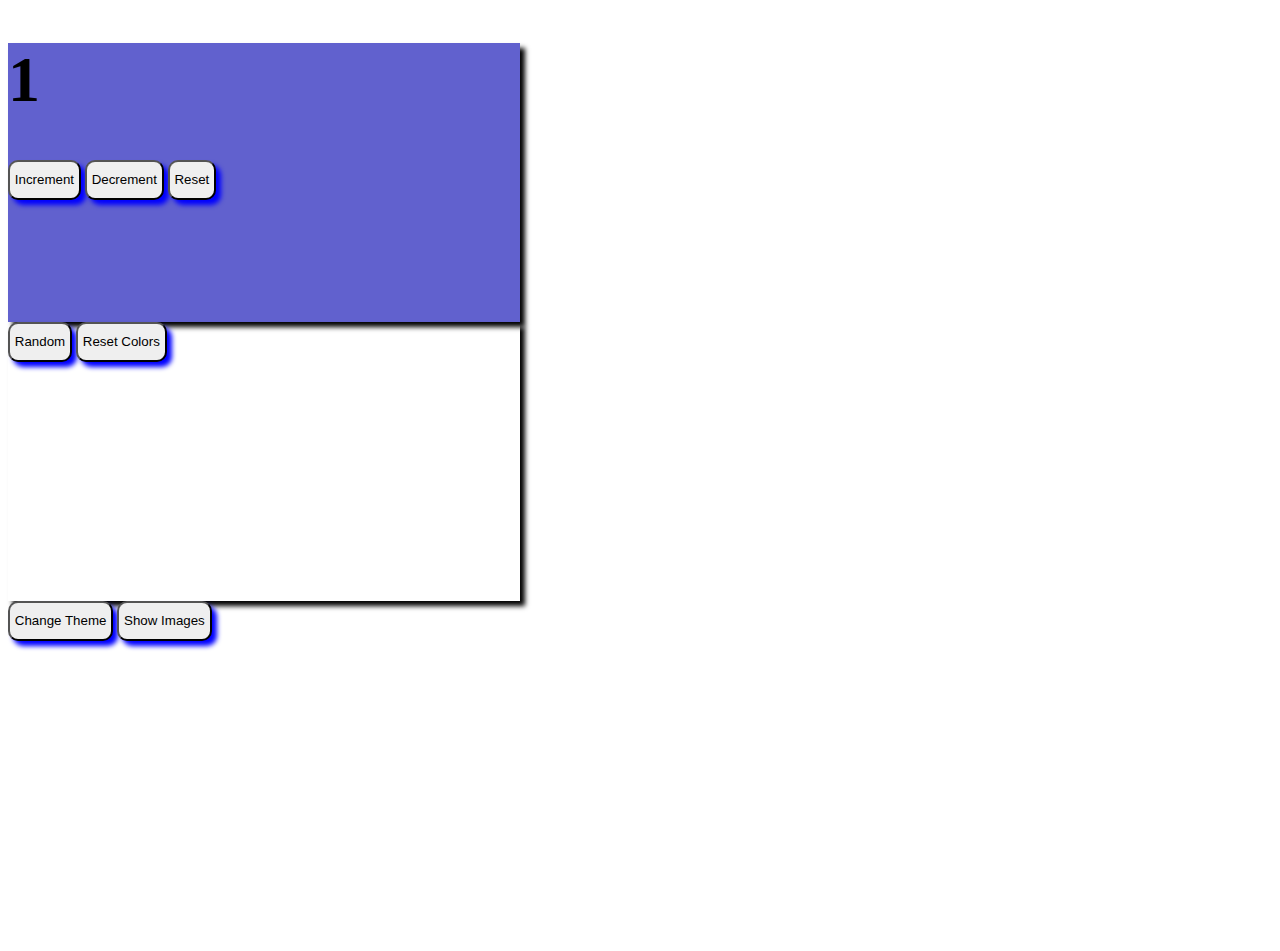
<file: JavaScript/Counter App/index.html>
<!DOCTYPE html>
<html lang="en">
<head>
    <meta charset="UTF-8">
    <meta name="viewport" content="width=device-width, initial-scale=1.0">
    <title>Counter App</title>
    <link href="https://cdn.jsdelivr.net/npm/bootstrap@5.3.2/dist/css/bootstrap.min.css" rel="stylesheet" integrity="sha384-T3c6CoIi6uLrA9TneNEoa7RxnatzjcDSCmG1MXxSR1GAsXEV/Dwwykc2MPK8M2HN" crossorigin="anonymous">
    <link rel="stylesheet" href="style.css">
</head>
<body class="backimg" >
    <div class="d-flex flex-column justify-content-center gap-4" style="height: 100vh;">
    <div class="d-flex flex-row justify-content-center align-items-center main_container">
        <div class="counter d-flex justify-content-center align-items-center flex-column gap-3">
            <h1 id="cntval" style="font-size: 4rem;">1</h1>
            <span class="button_section position-relative bottom-0 m-4 gap-3 d-flex">
                <button onclick="Increment()">Increment</button>
                <button onclick="Decrement()">Decrement</button>
                <button onclick="Reset()">Reset</button>
            </span>
        </div>
        <div class="changebg" id="abcd">
            <div class="display d-flex justify-content-center align-items-center flex-column gap-3">
                <span class="button_section position-relative bottom-0 m-4 gap-3 d-flex">
                    <button onclick="Random()">Random</button>
        
                    <button onclick="ResetColor()">Reset Colors</button>
                </span>
            </div>
        </div>
    </div>
    <div class="theme d-flex justify-content-center">
        <button id="DarkButton">Change Theme</button>
        <button id="BackSlider">Show Images</button>
    </div>
</div>
    <script src="script.js"></script>
</body>
</html>
</file>
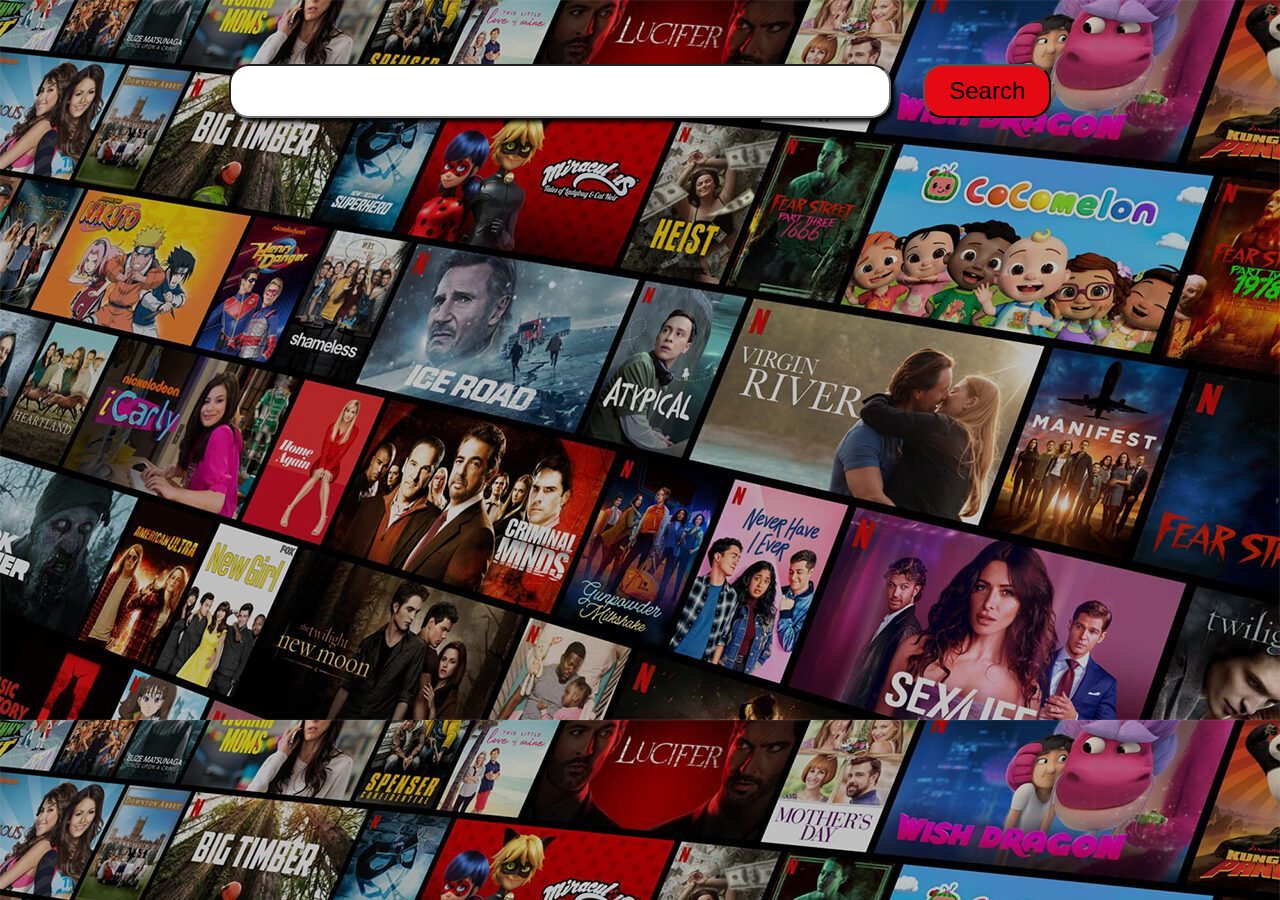
<file: JavaScript/Movie_Finder/index.html>
<!DOCTYPE html>
<html lang="en">
  <head>
    <meta charset="UTF-8" />
    <meta name="viewport" content="width=device-width, initial-scale=1.0" />
    <title>Movie Search Engines</title>
    <link rel="stylesheet" href="movies.css" />
  </head>
  <body>
    <div class="main_container">
    <div id="Search">
      <input type="text" id="ipbox"/>
      <button id="btn">Search</button>
    </div>
    <div id="container">

    </div>
    </div>
    <script src="movies.js"></script>
  </body>
</html>
</file>
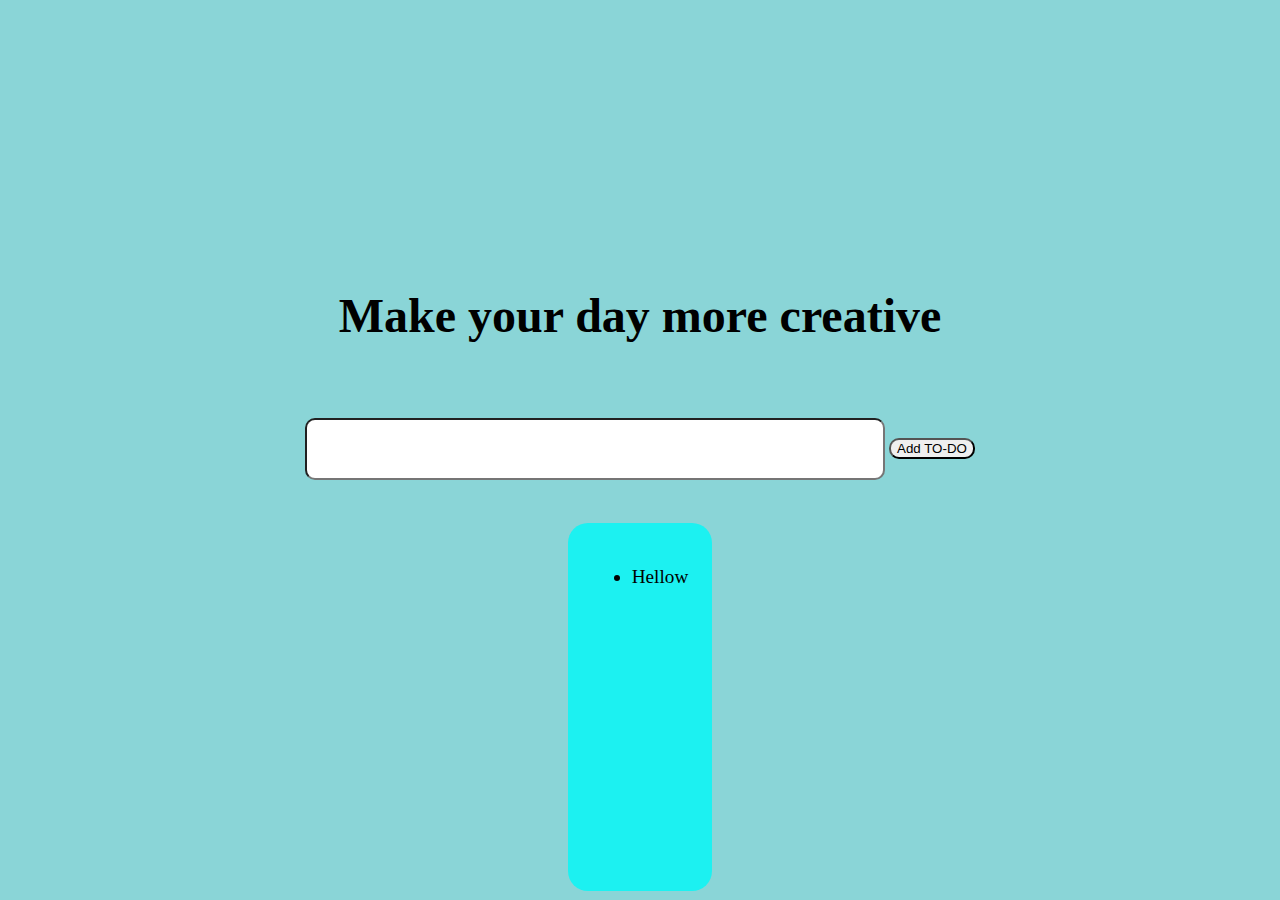
<file: JavaScript/TO_DO List/index.html>
<!DOCTYPE html>
<html lang="en">
<head>
    <meta charset="UTF-8">
    <meta name="viewport" content="width=device-width, initial-scale=1.0">
    <title>TO-DO List</title>
    <link href="https://cdn.jsdelivr.net/npm/bootstrap@5.3.2/dist/css/bootstrap.min.css" rel="stylesheet" integrity="sha384-T3c6CoIi6uLrA9TneNEoa7RxnatzjcDSCmG1MXxSR1GAsXEV/Dwwykc2MPK8M2HN" crossorigin="anonymous">
    <link rel="stylesheet" href="style.css">
</head>
<body>
    <div class="main_container">
        <h5 id="errors"></h5>
        <h1>Make your day more creative</h1>
        <div class="">
            <input type="text" id="task">
            <button class="btn-primary btn" id="addbutton">Add TO-DO</button>
        </div>
        <div class="container">
            <ul id="ullist">
                <li>Hellow</li>
            </ul>
        </div>
    </div>
    <script src="script.js"></script>
</body>
</html>
</file>
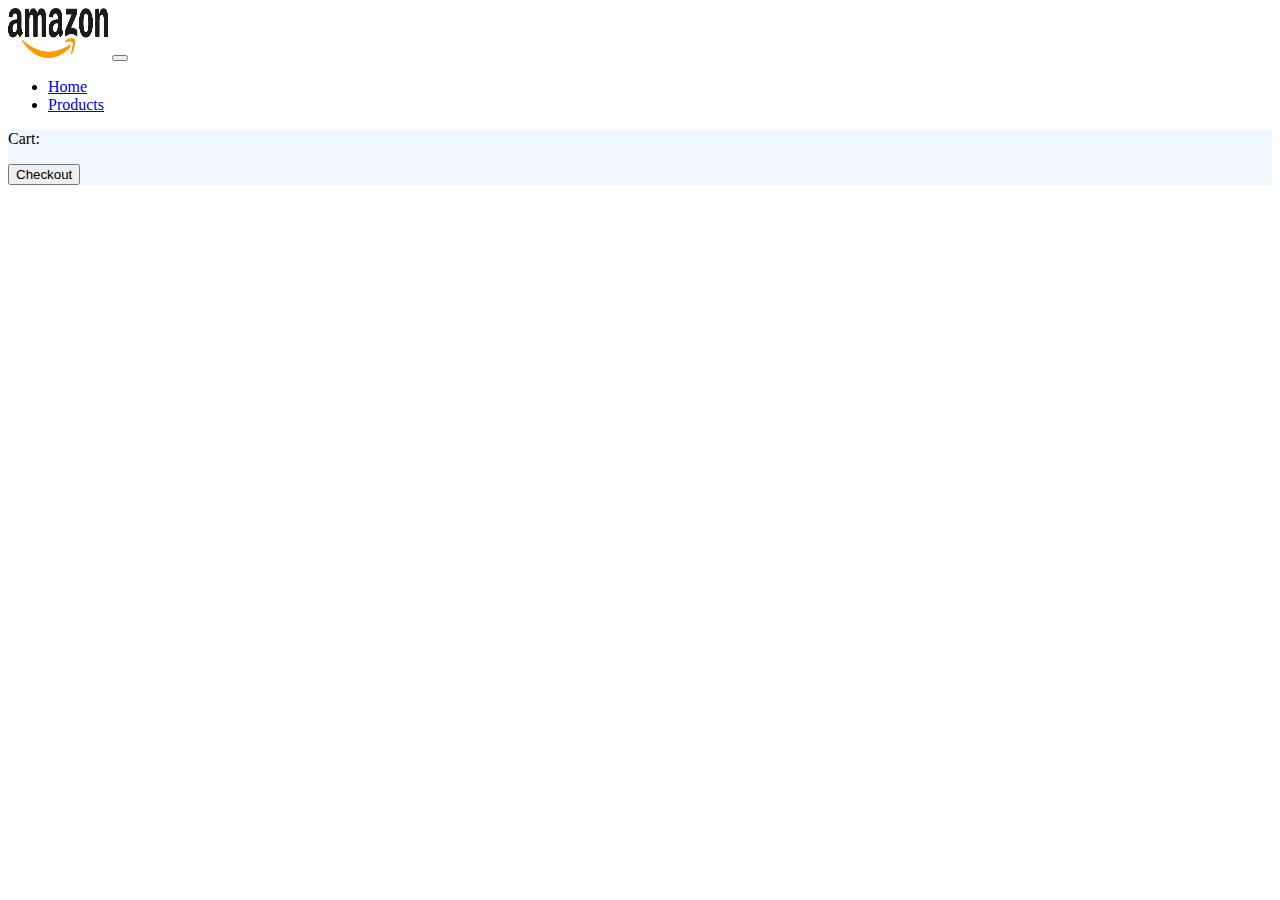
<file: JavaScript/E-/e-commerce/index.html>
<!DOCTYPE html>
<html lang="en">
	<head>
		<meta charset="UTF-8" />
		<meta
			http-equiv="X-UA-Compatible"
			content="IE=edge" />
		<meta
			name="viewport"
			content="width=device-width, initial-scale=1.0" />
		<title>API fetch</title>
		<link
			rel="stylesheet"
			href="style.css" />
		<link
			href="https://cdn.jsdelivr.net/npm/bootstrap@5.3.2/dist/css/bootstrap.min.css"
			rel="stylesheet"
			integrity="sha384-T3c6CoIi6uLrA9TneNEoa7RxnatzjcDSCmG1MXxSR1GAsXEV/Dwwykc2MPK8M2HN"
			crossorigin="anonymous" />
	</head>
	<body>
		<!-- <div>
         <div id="clock" style="font-size: 20px;" git ></div> 
    </div> -->
		<header>
			<nav
				class="navbar navbar navbar-expand-lg bg-body-tertiary bg-dark border-bottom border-body"
				data-bs-theme="dark">
				<!-- Navbar content -->
				<div class="container-fluid">
					<a class="navbar-brand"
						href="#"><img
							src="./Amazon_logo.svg.png"
							alt="logo"
							width="100" height="50"
					/></a>
					<button
						class="navbar-toggler"
						type="button"
						data-bs-toggle="collapse"
						data-bs-target="#navbarScroll"
						aria-controls="navbarScroll"
						aria-expanded="false"
						aria-label="Toggle navigation">
						<span class="navbar-toggler-icon"></span>
					</button>
					<div
						class="collapse navbar-collapse"
						id="navbarScroll">
						<ul
							class="navbar-nav me-auto my-2 my-lg-0 navbar-nav-scroll"
							style="--bs-scroll-height: 100px">
							<li class="nav-item">
								<a
									class="nav-link active"
									aria-current="page"
									href="#"
									>Home</a
								>
							</li>
								<li class="nav-item">
								<a
									class="nav-link active"
									aria-current="page"
									href="#"
									>Products</a
								>
							</li>
							
							
						</ul>
						<!-- <form
							class="d-flex"
							role="search">
							<input
								class="form-control me-2"
								type="search"
								placeholder="Search"
								aria-label="Search" />
							<button
								class="btn btn-outline-success"
								type="submit">
								Search
							</button>
						</form> -->
                        <div class="cart-div" style="background-color: aliceblue;">
                          <p>Cart:<span id="cart-value"></span></p>
                          <a href="./checkout.html"><button id="checkout">Checkout</button></a>
                 <!-- <form action="./checkout.html" id="cart-form" method="POST">
                            <input type="hidden" name="cart" id="cart-input">
                 </form> -->

                        </div>
					</div>
				</div>
			</nav>
		</header>
		<div id="cont" class="container-fluid">
        <!-- products-->
        </div>
		<script
			src="https://cdn.jsdelivr.net/npm/bootstrap@5.3.2/dist/js/bootstrap.bundle.min.js"
			integrity="sha384-C6RzsynM9kWDrMNeT87bh95OGNyZPhcTNXj1NW7RuBCsyN/o0jlpcV8Qyq46cDfL"
			crossorigin="anonymous"></script>
            <script type="module" src="./products.js"></script>
			<script src="checkout.js"></script>
	</body>
</html>
</file>
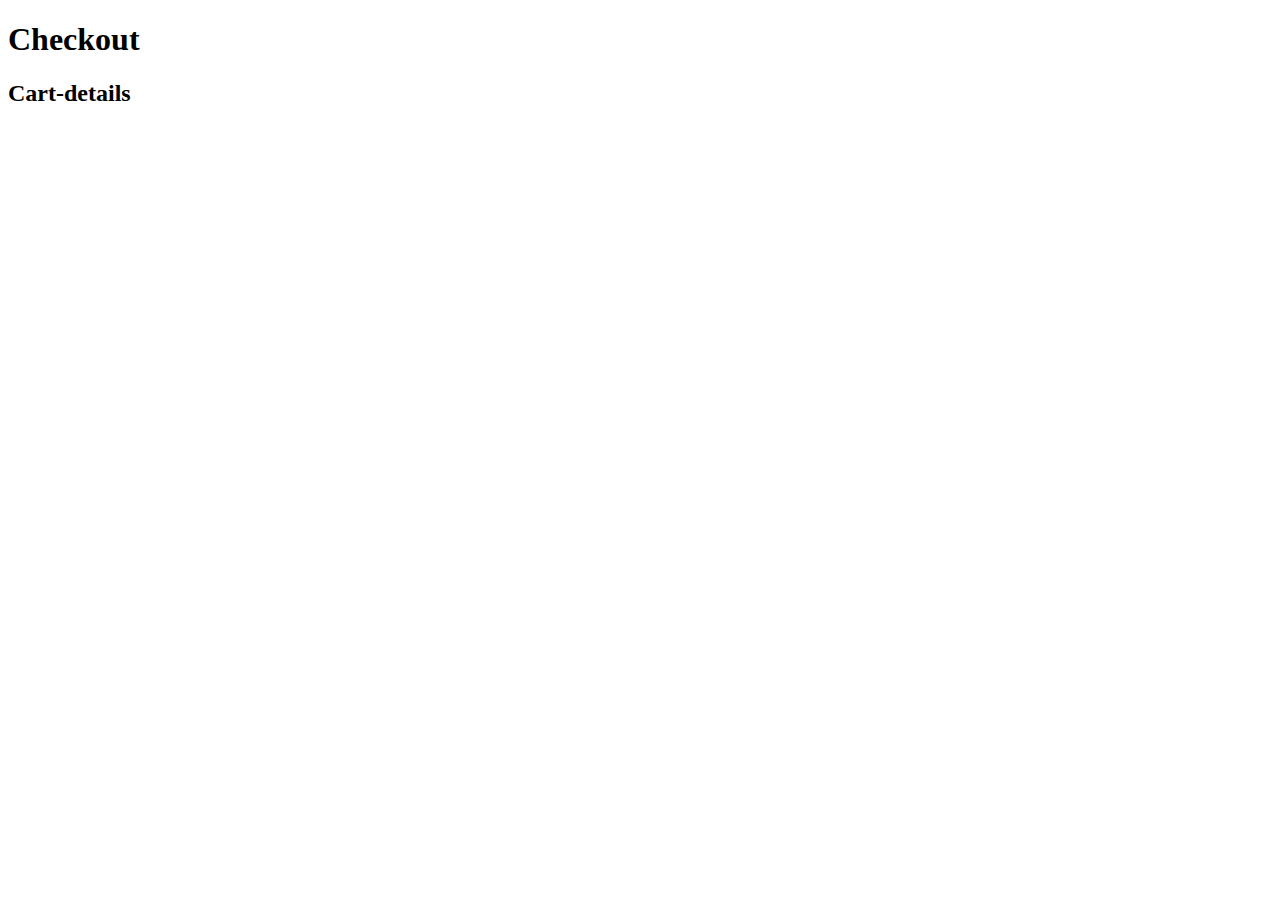
<file: JavaScript/E-/e-commerce/checkout.html>
<!DOCTYPE html>
<html lang="en">
<head>
    <meta charset="UTF-8">
    <meta name="viewport" content="width=device-width, initial-scale=1.0">
    <title>Checkout</title>
</head>
<body>
    <h1>Checkout</h1>
    <div>
        <h2>Cart-details</h2>
        <pre id="cart-details">
         </pre>
    </div>
  <script type="module" src="./products.js"></script>
    
</body>
</html>
</file>
<file: JavaScript/Counter App/style.css>
body{
    /* background-color: rgb(167,219,216); */
}
.main_container{
    gap: 1rem;
}
button{
    border-radius: 10px;
    height: 2.5rem;
    padding: 0.3rem;
    transition: all cubic-bezier(0.175, 0.885, 0.32, 1.275) ease-in-out;
    box-shadow: 5px 5px 5px blue;
    justify-items: flex-end;
}
.counter, .display{
    box-shadow: 5px 5px 5px;
    height: 31vh;
    width: 40vw;
}
.counter{
    background-color: rgb(97, 97, 206);
}
button:hover{
    background-color: aqua;
    transform: scale(1.05);
}
.DarkButton{
    width: 20vw;
    font-weight: 700;
    font-weight: 20px;
    letter-spacing: 1px;
}
.Dark{
    background-color: black;
    color: white;
}
.backimg{
    background-size: cover;
    animation: forwards;
}
.backnone{
    background-image: none;
    opacity: 0;
}
</file>
<file: JavaScript/Movie_Finder/movies.css>
body{
    margin: 0;
    padding: 0;
    background-image: url(Assets/Netflix_Background.jpg);

}
.moviecard{
    display: flex;
    flex-direction: column;
    align-items: center;
    justify-content: center;
    width: 20rem;
    height: 30rem;
    background-color: white;
    padding: 1rem;
    justify-content: center;
    overflow: hidden;
}
h3{
    font-size: 3rem;
    margin: 0;
}
h5{
    margin: 0;
    padding: 0.7rem;
    font-size: 1.7rem;
}
#container{ 
    padding: 4rem;
    display: flex;
    justify-content: center;
    flex-wrap: wrap;
    gap: 3rem;
}
#container img{
    width: 19rem;
    height: 23rem;
    transition: all 1s ease-in-out;
}
#container img:hover{
    transform: scale(1.02);
}

#Search{
    display: flex;
    justify-content: center;
    margin-top: 4rem;
    gap: 2rem;
}
#ipbox{
    background-color: lack;
    height: 3rem;
    width: 50%;
    border-radius: 20px;
    padding-left: 1rem;
    font-size: x-large;
    box-shadow: 4px 4px 4px;
    transition: all 1.2s ease-in-out;
    z-index: 3;
}
#ipbox:focus{
    transform: scale(1.007);
}
#btn{
    width: 10%;
    font-size: 1.5rem;
    border-radius: 20px;
    background-color: rgb(229,9,20);
}
#btn:hover{
    background-color: rgb(192, 10, 19);
}
</file>
<file: JavaScript/TO_DO List/style.css>
body{
    background-color: rgb(138,213,215)
}
.main_container{
    justify-content: center;
    display: flex;
    align-items: center;
    flex-direction: column;
    position: relative;
    top: 10rem;
    gap: 2.7rem;
}
#errors{
    color: red;
    background-color: yellow;
}
h1{
    font-size: 3rem;
}
input{
    position: relative;
    height: 2.6rem;
    width: 35rem;
    border-radius: 10px;
    padding: 0.5rem;
}
#addbutton{
    border-radius: 10px;
}

.container{
    max-width: 40rem;
    min-height: 20rem;
    padding: 1.5rem;
    font-size: 1.2rem;
    font-weight: 500;
    background-color: rgb(28, 241, 241);
    border-radius: 20px;
    text-align: justify;
    word-break: keep-all;
}
ul{
    max-width: 20rem;
    text-align: justify;
    word-break: keep-all;
}
li{
    width: 100%;
    list-style: disc; 
    /* margin: 2px; */
    text-align: justify;
    word-break: keep-all;
}
#complete, #Remove{
    margin: 2px;
    border-radius: 10px;  
}
#full-item{
    display: flex;
}
#left-item{
    float: left;
}
#right-item{
    float: right;
}
</file>
<file: JavaScript/E-/e-commerce/style.css>
#cont{
            margin: 10px auto;
            display: grid;
            grid-template-columns: repeat(3,1fr);
            gap: 10px;
        }
        #cont>div{
            padding: 20px;
            box-shadow: rgba(0, 0, 0, 0.05) 0px 6px 24px 0px, rgba(0, 0, 0, 0.08) 0px 0px 0px 1px;
        }
        #cont>div>img{
            width: 100px;
            height: 150px;
        }
</file>
